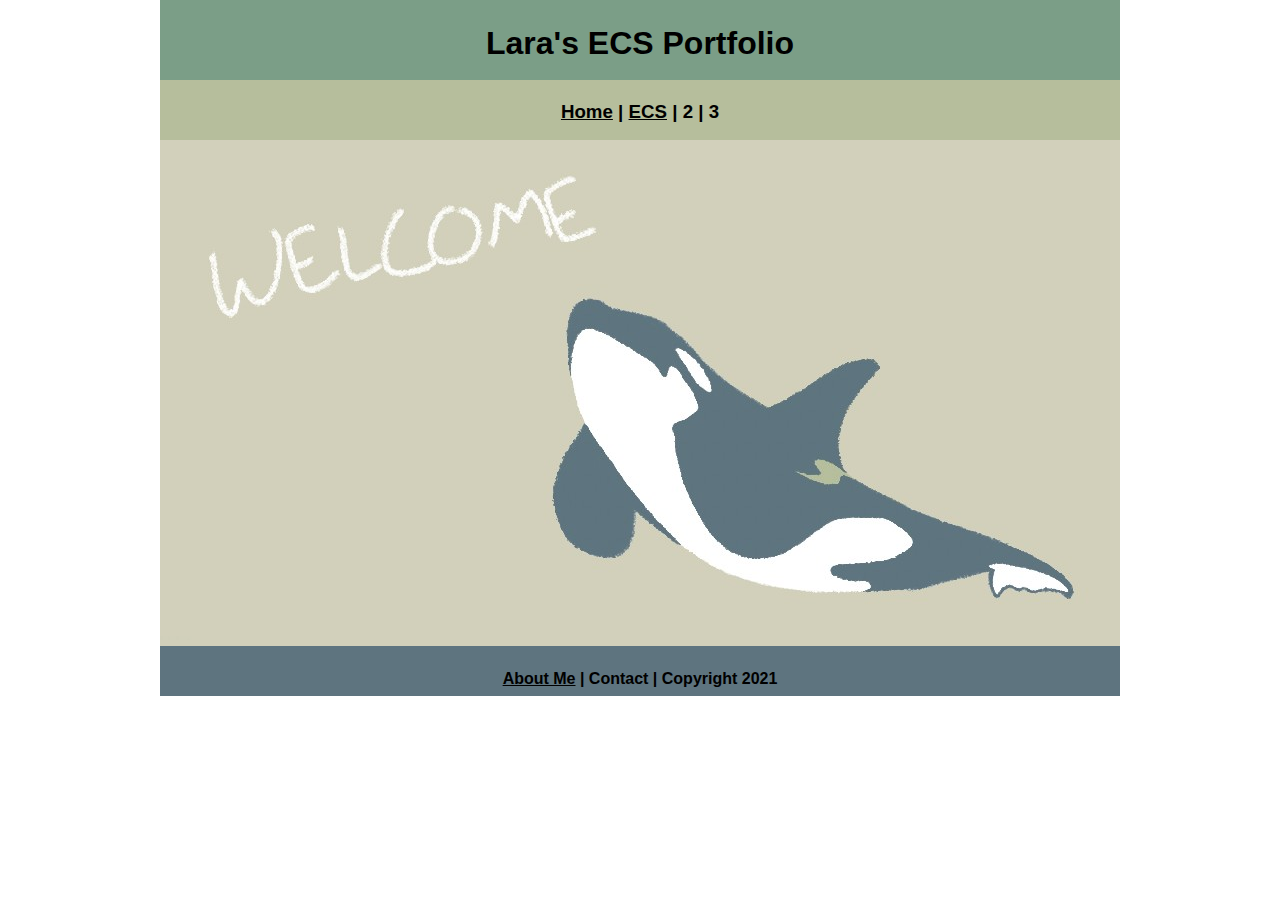
<file: index.html>
<!DOCTYPE html>
<html class="homePage">
  <head>
    <!-- This is a comment! Text here will be ignored by the browser. -->
    <meta charset="UTF-8">
    <title>Lara's ECS Portfolio</title>
    <link href="myCSS.css" rel="stylesheet" type="text/css">
  </head>
  <body>
    <div class="container">
      <div class="header">
        <h1>Lara's ECS Portfolio</h1>
      </div>
      <div class="nav">
        <h3><a href="index.html">Home</a> | <a href="ecs/index.html">ECS</a> | 2 | 3</h3>
      </div>
      <div class="content">
        <img src="images/orca4.jpg" alt="Welcome" width="960" height="500">
      </div>
      <div class="footer">
        <h4><a href="aboutme.html">About Me</a> | Contact | Copyright 2021</h4>
      </div>
    </div>
  </body>
</html>
</file>
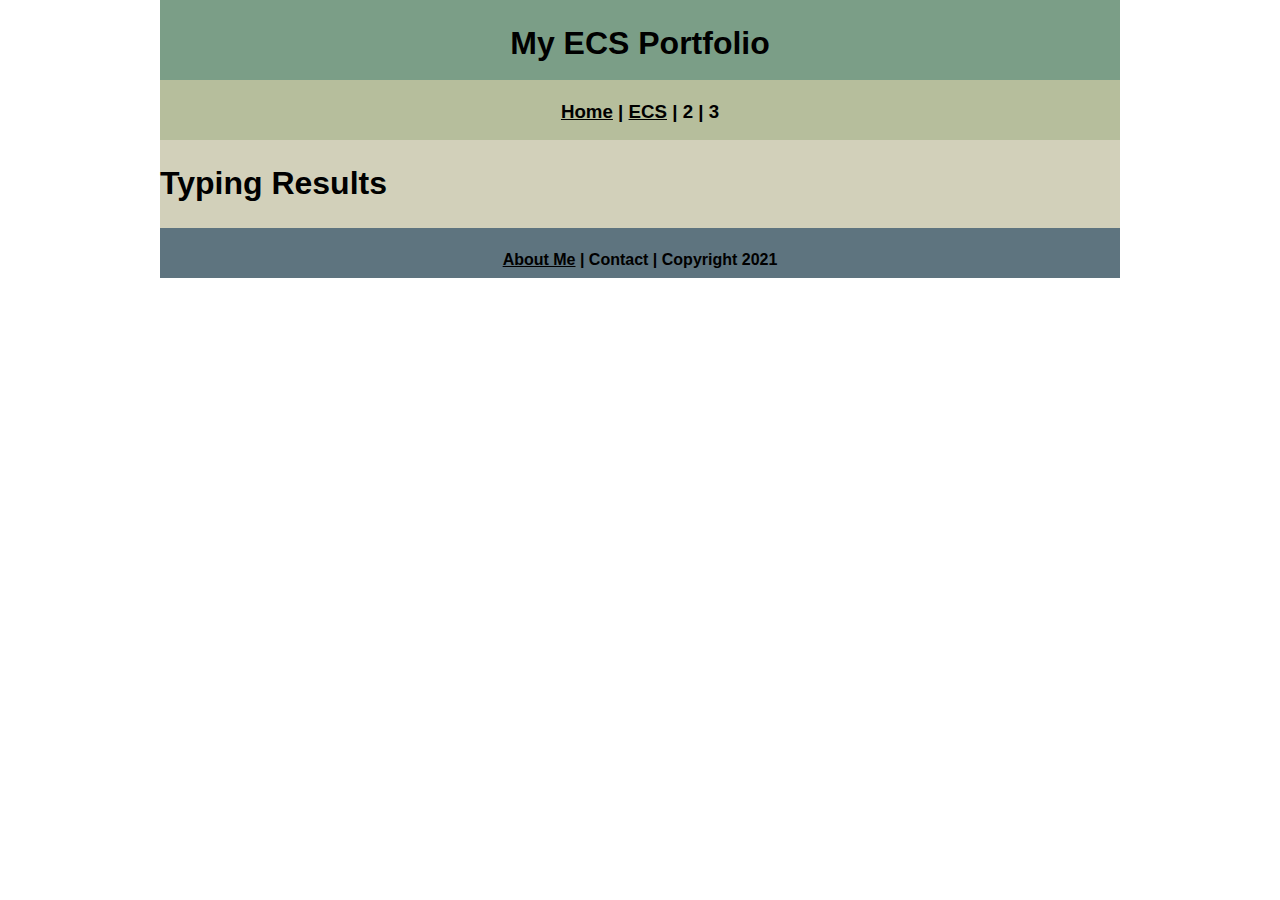
<file: ecs/index.html>
<!DOCTYPE html>
<html class="homePage">
<head>
	<!-- This is a comment! Text here will be ignored by the browser. -->
	<meta charset="UTF-8">
	<title>My ECS Portfolio</title>
	<link href="../myCSS.css" rel="stylesheet" type="text/css">
</head>
<body>
<div class="container">
  <div class="header">
  	<h1>My ECS Portfolio</h1>
  </div>
  <div class="nav">
    <h3><a href="../index.html">Home</a> | <a href="index.html">ECS</a> | 2 | 3</h3>
  </div>
  <div class="content">
	  <h1>Typing Results</h1>
	  <h1></h1>
	  <h1></h1>
	  <h1></h1>
	</div>
  <div class="footer">
    <h4><a href="../aboutme.html">About Me</a> | Contact | Copyright 2021</h4>
  </div>
</div>
</body>
</html>
</file>
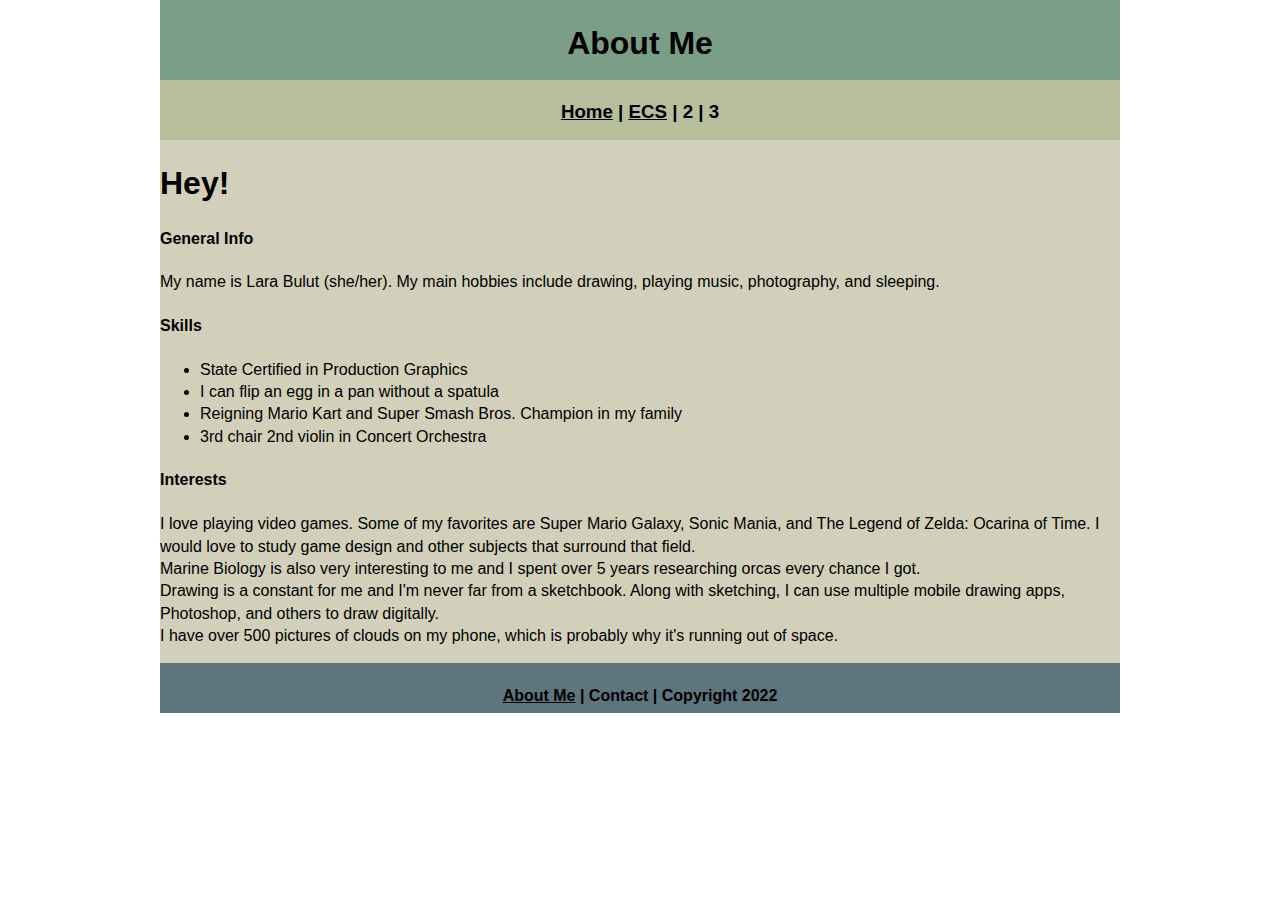
<file: aboutme.html>
<!DOCTYPE html>
<html class="homePage">
<head>
	<!-- This is a comment! Text here will be ignored by the browser. -->
	<meta charset="UTF-8">
	<title>About Me</title>
	<link href="myCSS.css" rel="stylesheet" type="text/css">
</head>
<body>
<div class="container">
  <div class="header">
  	<h1>About Me</h1>
  </div>
  <div class="nav">
    <h3><a href="index.html">Home</a> | <a href="ecs/index.html">ECS</a> | 2 | 3</h3>
  </div>
  <div class="content">
	  <h1>Hey!</h1>
	  <h4>General Info</h4>
	    <p>My name is Lara Bulut (she/her). My main hobbies include drawing, playing music, photography, and sleeping.</p>
	  <h4>Skills</h4>
	    <ul>
		    <li>State Certified in Production Graphics</li>
		    <li>I can flip an egg in a pan without a spatula</li>
		    <li>Reigning Mario Kart and Super Smash Bros. Champion in my family</li>
		    <li>3rd chair 2nd violin in Concert Orchestra</li>
	    </ul>
	  <h4>Interests</h4>
	    <p>I love playing video games. Some of my favorites are Super Mario Galaxy, Sonic Mania, and The Legend of Zelda: Ocarina of Time. I would love to study game design and other subjects that surround that field.<br>
		    Marine Biology is also very interesting to me and I spent over 5 years researching orcas every chance I got.<br>
		    Drawing is a constant for me and I'm never far from a sketchbook. Along with sketching, I can use multiple mobile drawing apps, Photoshop, and others to draw digitally.<br>
		    I have over 500 pictures of clouds on my phone, which is probably why it's running out of space.</p>
  </div>
  <div class="footer">
    <h4><a href="aboutme.html">About Me</a> | Contact | Copyright 2022</h4>
  </div>
</div>
</body>
</html>
</file>
<file: myCSS.css>
@charset "UTF-8";
/* This is a comment! Text here will be ignored by the browser. */
body {
  font: 100%/1.4 Verdana, Arial, Helvetica, sans-serif;
  background-color: #FFFFFF;
  margin: 0;
  padding: 0;
  color: #000;
}

a:link {
  color: #000000;
}
a:visited {
  color: #000;
}
a:hover, a:active, a:focus { 
  text-decoration: underline;
}
.homePage {
  background: #ffffff;
}
.container {
  width: 960px;
  margin: 0 auto;
}
.header {
  background: #7B9E87;
  text-align: center;
  margin: 0px;
  padding: 5;
  float: left;
  width: 100%;
  height: 80px;

}
.nav {
  background: #B6BE9C;
  margin: 0px;
  padding: 5;
  float: left;
  width: 100%;
  height: 60px;
  text-align: center;
}
.content {
  background: #D2D0BA;
  margin: 0px;
  padding: 5;
  float: left;
  width: 100%;
  text-align: left;
}
.footer {
  background: #5E747F;
  margin: 0px;
  float: left;
  width: 100%;
  height: 50px;
  text-align: center;
}
</file>
